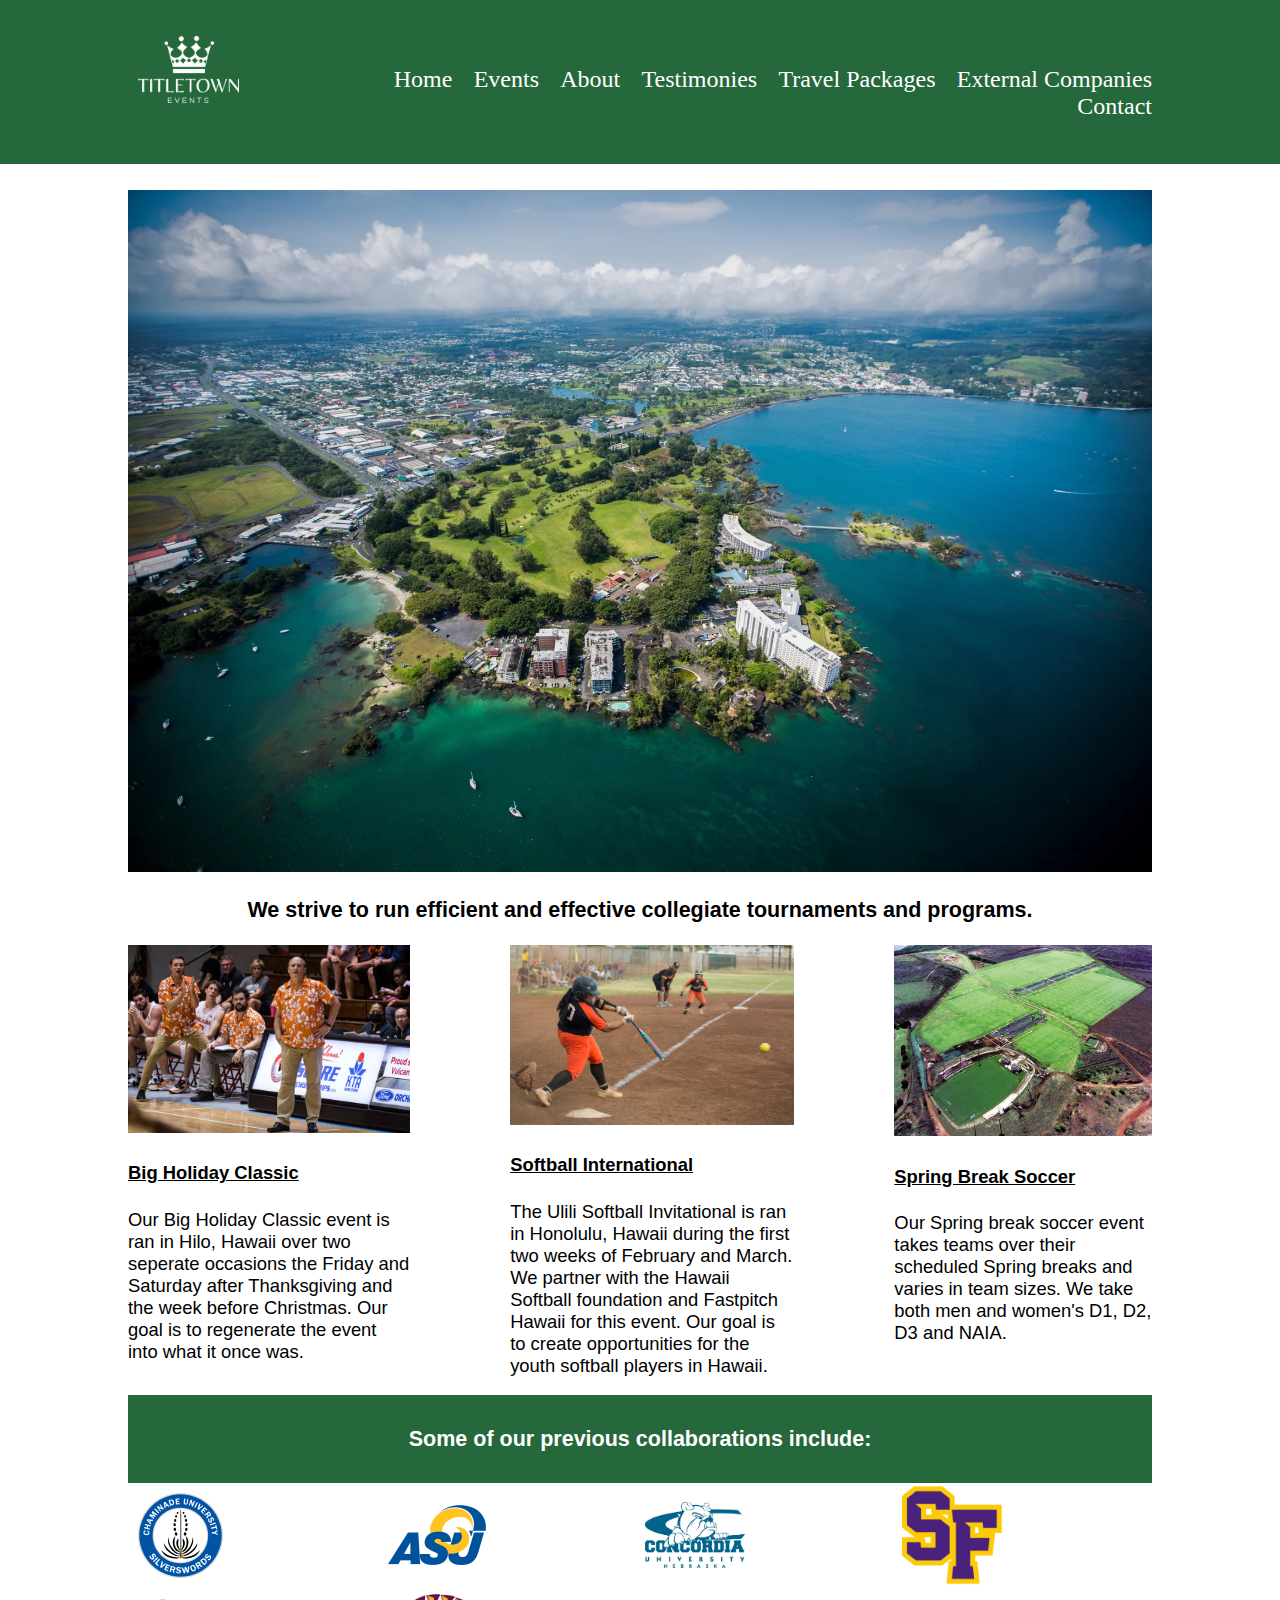
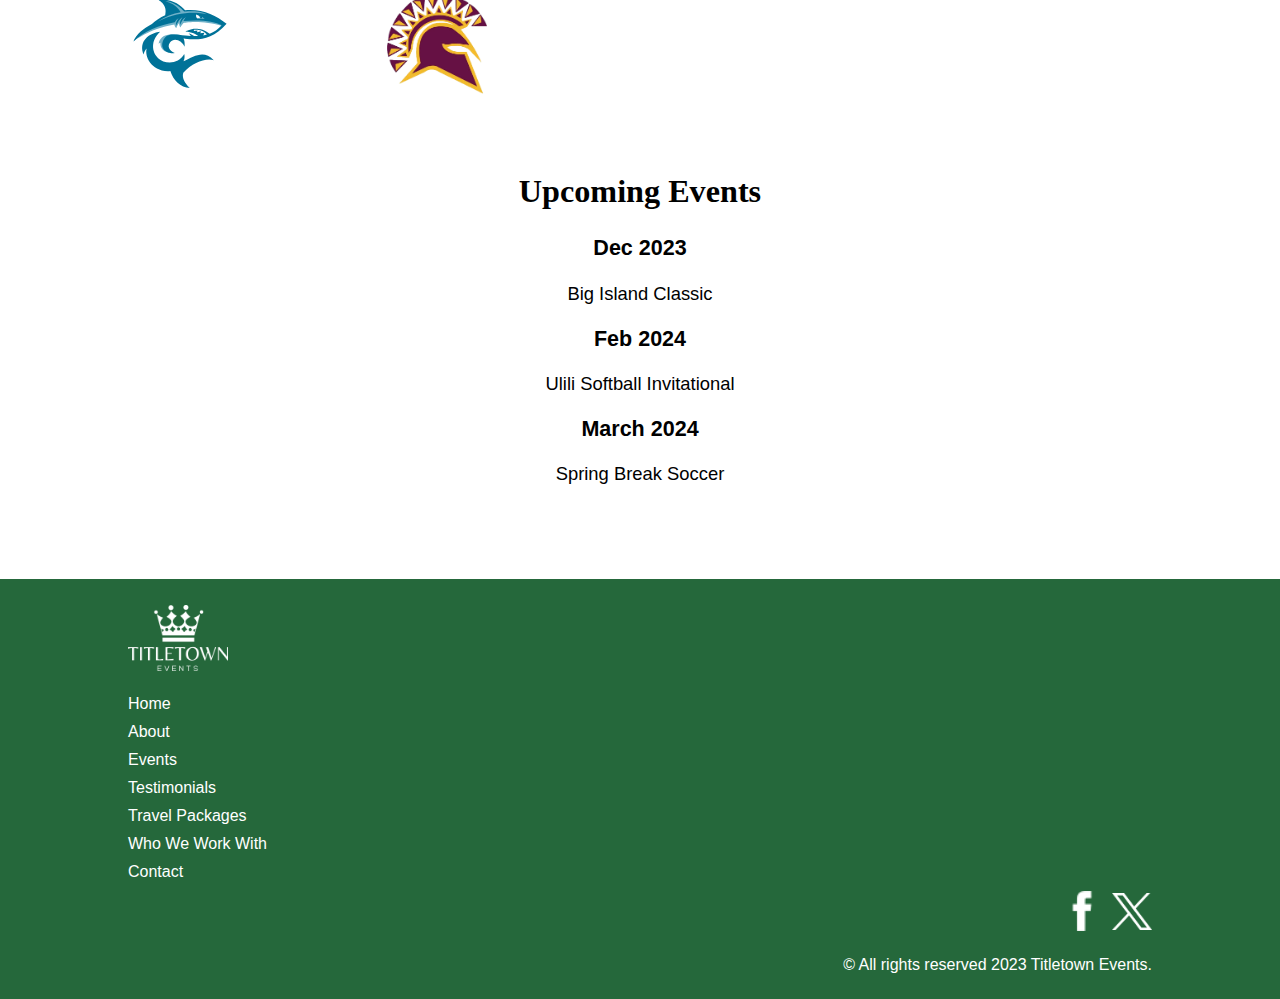
<file: index.html>
<!DOCTYPE html>
<html lang="en">

<head>
    <title>TitleTown Events Home</title>
    <meta charset="utf-8">
    <link rel="stylesheet" href="styles.css">
    <meta name="viewport" content="width=device-width, initial-scale=1.0">
    <link rel="shortcut icon" href="images/favicon.ico">
    <link rel="icon" type="image/png" sizes="32x32" href="images/favicon-32.png">
    <link rel="apple-touch-icon" sizes="180x180" href="images/apple-touch-icon.png">
    <link rel="icon" sizes="192x192" href="images/android-chrome-192.png">
</head>

<body>

    <div id="container">

        <div id="header">
            <div class="headerlogo">
                <a href="index.html"><img id="logo" src="images/TitleTownEvents-WhiteREV.png" alt="TitleTown Events White Logo" class="responsive"></a>
            </div>


            <!--Mobile Nav -->
            <nav class="mobile-nav">
                <div id="menu-links">
                    <a href="index.html" class="anav">Home</a>
                    <a href="Events.html" class="anav">Events</a>
                    <a href="About.html" class="anav">About</a>
                    <a href="Testimonies.html" class="anav">Testimonies</a>
                    <a href="Travel%20Packages.html" class="anav">Travel Packages</a>
                    <a href="External%20Companies.html" class="anav">External Companies</a>
                    <a href="Contact.html" class="anav">Contact</a>
                </div>
                <a class="menu-icon" onclick="hamburger()"></a>
            </nav>


            <!--Tablet, Desktop Nav -->
            <nav class="tablet-desktop">
                <div id="menu-linkstd">
                    <a href="index.html" class="anav">Home</a>
                    <a href="Events.html" class="anav">Events</a>
                    <a href="About.html" class="anav">About</a>
                    <a href="Testimonies.html" class="anav">Testimonies</a>
                    <a href="Travel%20Packages.html" class="anav">Travel Packages</a>
                    <a href="External%20Companies.html" class="anav">External Companies</a>
                    <a href="Contact.html" class="anav">Contact</a>
                </div>
            </nav>
        </div>
        <!-- Use the main area to add the main content of the webpage -->

        <main id="content">
            <div class="Homepagephoto">
                <img src="images/sjm-l-hilo-0924-13.webp" alt="Island" class="responsive">
            </div>
            <div class="wording">
                <h3>We strive to run efficient and effective collegiate tournaments and programs.</h3>
            </div>
                
                <div class="Homecontainer">
                    
                        <div class="Homecol">
                <img src="images/MU_22-12-18_2438(1).jpg" alt="Big Holiday Classic" class="responsive">
                            <h4><a href="Events.html" class="gridemail">Big Holiday Classic</a></h4>
                            <p>Our Big Holiday Classic event is ran in Hilo, Hawaii over two seperate occasions the Friday and Saturday after Thanksgiving and the week before Christmas. Our goal is to regenerate the event into what it once was.</p>
                            </div>
                   
                    
                 <div class="Homecol">
                <img src="images/SPT-GIRLS-SOFTBALL-40.jpg" alt="Ulli Softball International" class="responsive">
                     <h4><a href="Events.html" class="gridemail">Softball International</a></h4>
                     <p>The Ulili Softball Invitational is ran in Honolulu, Hawaii during the first two weeks of February and March. We partner with the Hawaii Softball foundation and Fastpitch Hawaii for this event. Our goal is to create opportunities for the youth softball players in Hawaii.</p>
                    </div>
                  
                    <div class="Homecol">
                <img src="images/soccer_field.jpg" alt="Spring Break Soccer" class="responsive">
                        <h4><a href="Events.html" class="gridemail">Spring Break Soccer</a></h4>
                        <p>Our Spring break soccer event takes teams over their scheduled Spring breaks and varies in team sizes. We take both men and women's D1, D2, D3 and NAIA.</p>
                        </div>
                
            </div>
            
            <div class="Greenstripe">
                <h3>Some of our previous collaborations include:</h3>
                </div>
            
                <div class="logoimg">
                    <div class="box2">
                <img src="images/chaminade.png" alt="Alaska logo" class="responsive">
                    </div>
                    <div class="box2">
                     <img src="images/Angelo%20State%20Logo.png" alt="Angelo State logo" class="responsive">
                    </div>
                    <div class="box2">
                     <img src="images/Concordia%20(NE)%20Logo.jpg" alt="Concordia State logo" class="responsive">
                    </div>
                    <div class="box2">
                    <img src="images/san-francisco-state-gators-logo.png" alt="San Francisco State logo" class="responsive">
                    </div>
                    <div class="box2">
                    <img src="images/hpu_logo.svg" alt="HPU logo" class="responsive">
                    </div>
                    <div class="box2">
                <img src="images/STA%20Logo.jpg" alt="STA logo" class="responsive">
                    </div>
                    
                </div>

                    
            
            <div class="Homepageinfo">
             <h2>Upcoming Events</h2>

                    <h3>Dec 2023</h3>
                    <p>Big Island Classic</p>
                    
                    <h3>Feb 2024</h3>
                    <p>Ulili Softball Invitational</p>
                    
                    <h3>March 2024</h3>
                    <p>Spring Break Soccer</p>
    </div>


        </main>

        <!-- Use the footer area to add webpage footer content -->
        <footer>
            <div class="footer-content">
                <div class="footer-logo">
                    <img src="images/TitleTownEvents-WhiteREV.png" alt="Logo">
                </div>
                <ul class="footer-links">
                    <li><a href="index.html">Home</a></li>
                    <li><a href="About.html">About</a></li>
                    <li><a href="Events.html">Events</a></li>
                    <li><a href="Testimonies.html">Testimonials</a></li>
                    <li><a href="Travel%20Packages.html">Travel Packages</a></li>
                    <li><a href="External%20Companies.html">Who We Work With</a></li>
                    <li><a href="Contact.html">Contact</a></li>

                </ul>

                <div class="social">
                    <a href="https://www.facebook.com/TitletownEvents" target="_blank"><img src="images/facebook-32.png" alt="black and white Facebook logo"></a>
                    <a href="https://www.Twitter.com/TitletownEvents" target="_blank"><img src="images/Twitter-X-White-Logo-PNG.png" alt="black and white Twitter logo"></a>

                </div>

                <p class="copyright">&copy; All rights reserved 2023 Titletown Events.</p>
            </div>


        </footer>

    </div>

</body>

</html>
</file>
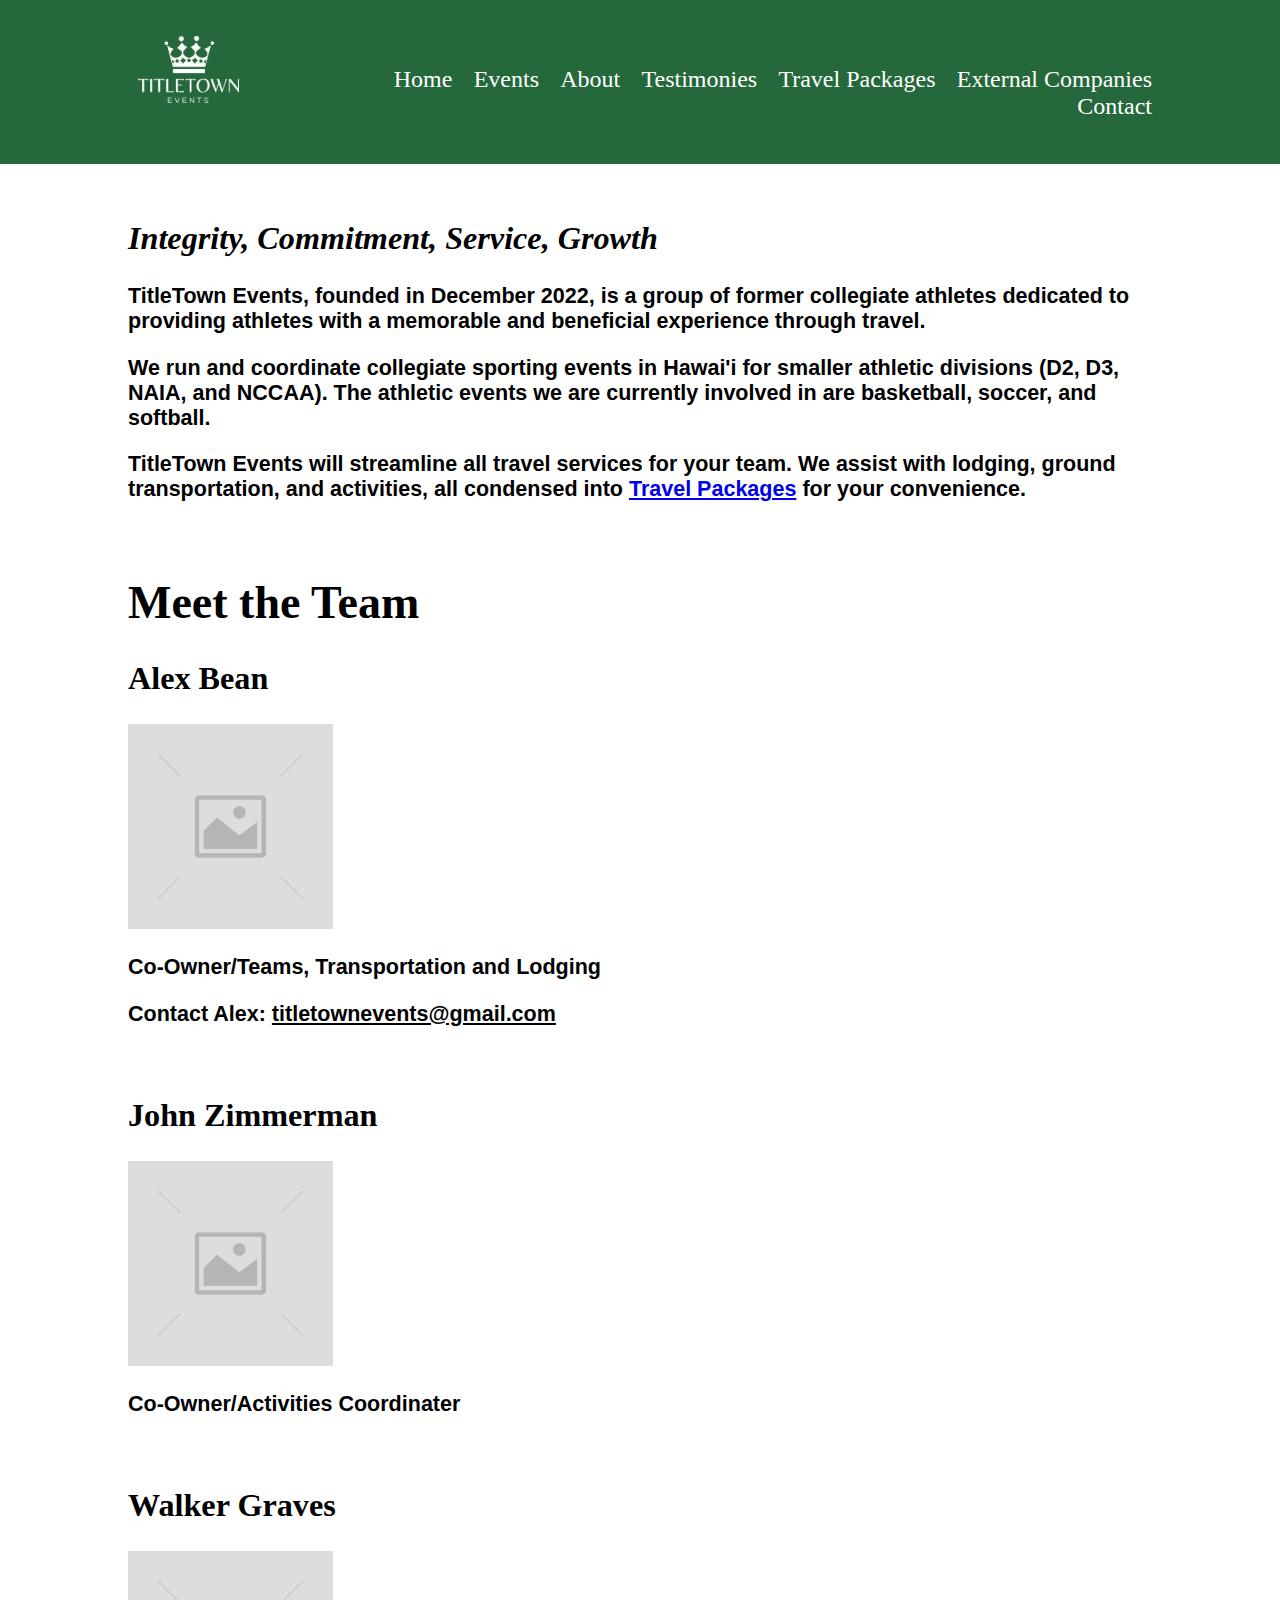
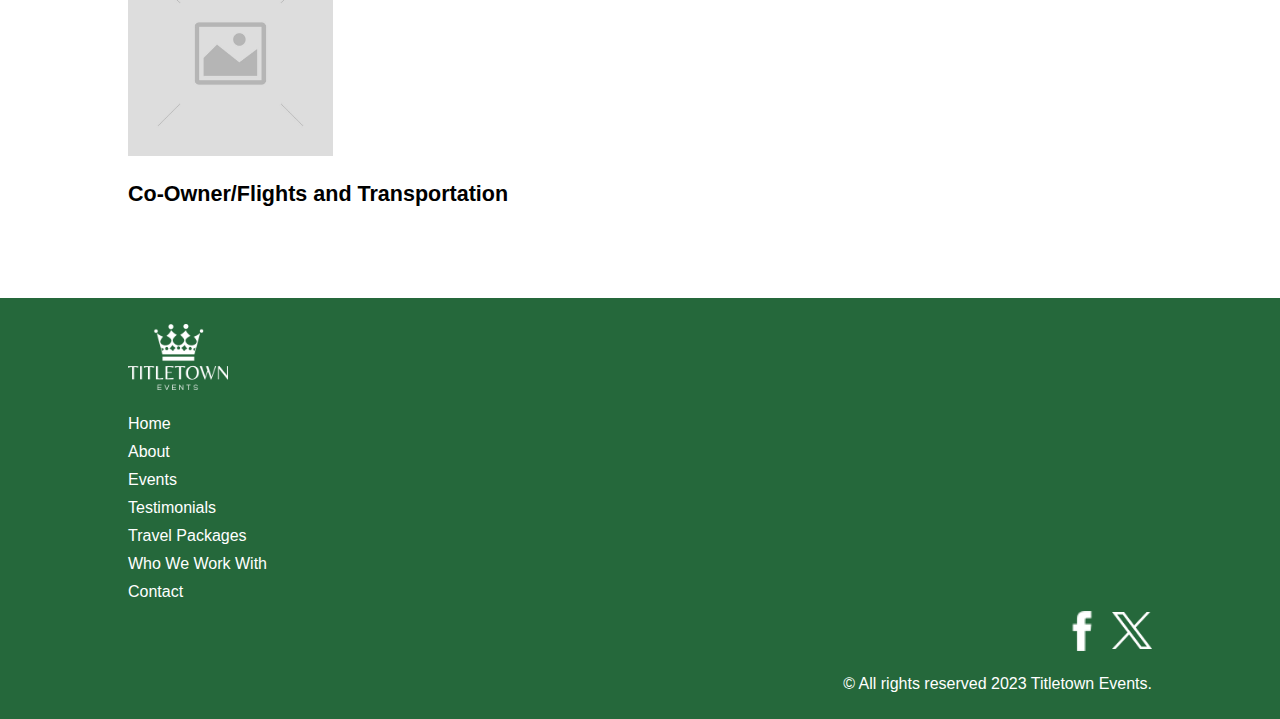
<file: About.html>
<!DOCTYPE html>
<html lang="en">

<head>
    <title>TitleTown Events</title>
    <meta charset="utf-8">
    <link rel="stylesheet" href="styles.css">
    <meta name="viewport" content="width=device-width, initial-scale=1.0">
    <link rel="shortcut icon" href="images/favicon.ico">
    <link rel="icon" type="image/png" sizes="32x32" href="images/favicon-32.png">
    <link rel="apple-touch-icon" sizes="180x180" href="images/apple-touch-icon.png">
    <link rel="icon" sizes="192x192" href="images/android-chrome-192.png">
</head>

<body>

    <div id="container">

        <div id="header">
            <div class="headerlogo">
                <a href="index.html"><img id="logo" src="images/TitleTownEvents-WhiteREV.png" alt="TitleTown Events White Logo" class="responsive"></a>
            </div>

            <!--Mobile Nav -->
            <nav class="mobile-nav">
                <div id="menu-links">
                    <a href="index.html" class="anav">Home</a>
                    <a href="Events.html" class="anav">Events</a>
                    <a href="About.html" class="anav">About</a>
                    <a href="Testimonies.html" class="anav">Testimonies</a>
                    <a href="Travel%20Packages.html" class="anav">Travel Packages</a>
                    <a href="External%20Companies.html" class="anav">External Companies</a>
                    <a href="Contact.html" class="anav">Contact</a>
                </div>
            </nav>

            <!--Tablet, Desktop Nav -->
            <nav class="tablet-desktop">
                <div id="menu-linkstd">
                    <a href="index.html" class="anav">Home</a>
                    <a href="Events.html" class="anav">Events</a>
                    <a href="About.html" class="anav">About</a>
                    <a href="Testimonies.html" class="anav">Testimonies</a>
                    <a href="Travel%20Packages.html" class="anav">Travel Packages</a>
                    <a href="External%20Companies.html" class="anav">External Companies</a>
                    <a href="Contact.html" class="anav">Contact</a>
                </div>
            </nav>
        </div>

        <!-- Use the main area to add the main content of the webpage -->
        <main id="content">
            <div>
                <h1></h1>
                <h2 class="about1">Integrity, Commitment, Service, Growth</h2>
                <h3>TitleTown Events, founded in December 2022, is a group of former collegiate athletes dedicated to providing athletes with a memorable and beneficial experience through travel.</h3>
                <h3>We run and coordinate collegiate sporting events in Hawai'i for smaller athletic divisions (D2, D3, NAIA, and NCCAA). The athletic events we are currently involved in are basketball, soccer, and softball.</h3>
                <h3>TitleTown Events will streamline all travel services for your team. We assist with lodging, ground transportation, and activities, all condensed into <a href="Travel%20Packages.html">Travel Packages</a> for your convenience.</h3><br>
                
            </div>
            <div>
                <h1>Meet the Team</h1>
            </div>
            <div>
                <h2>Alex Bean</h2>
                <img src="images/image-placeholder.jpg" class="teamimages" alt="Alex Bean Headshot">
                <h3>Co-Owner/Teams, Transportation and Lodging</h3>
                <h3>Contact Alex: <a href="mailto:titletownevents@gmail.com" class="gridemail">titletownevents@gmail.com</a></h3><br>
               
            </div>
            <div>
                <h2>John Zimmerman</h2>
                <img src="images/image-placeholder.jpg" class="teamimages" alt="John Zimmerman Headshot">
                <h3>Co-Owner/Activities Coordinater</h3><br>
            </div>
            <div>
                <h2>Walker Graves</h2>
                <img src="images/image-placeholder.jpg" class="teamimages" alt="Walker Graves Headshot">
                <h3>Co-Owner/Flights and Transportation</h3><br><br>
            </div>
        </main>

        <!-- Use the footer area to add webpage footer content -->
        <footer>
            <div class="footer-content">
                <div class="footer-logo">
                    <img src="images/TitleTownEvents-WhiteREV.png" alt="Logo">
                </div>
                <ul class="footer-links">
                    <li><a href="index.html">Home</a></li>
                    <li><a href="About.html">About</a></li>
                    <li><a href="Events.html">Events</a></li>
                    <li><a href="Testimonies.html">Testimonials</a></li>
                    <li><a href="Travel%20Packages.html">Travel Packages</a></li>
                    <li><a href="External%20Companies.html">Who We Work With</a></li>
                    <li><a href="Contact.html">Contact</a></li>

                </ul>

                <div class="social">
                    <a href="https://www.facebook.com/TitletownEvents" target="_blank"><img src="images/facebook-32.png" alt="black and white Facebook logo"></a>
                    <a href="https://www.Twitter.com/TitletownEvents" target="_blank"><img src="images/Twitter-X-White-Logo-PNG.png" alt="black and white Twitter logo"></a>

                </div>

                <p class="copyright">&copy; All rights reserved 2023 Titletown Events.</p>
            </div>


        </footer>

    </div>

</body></html>
</file>
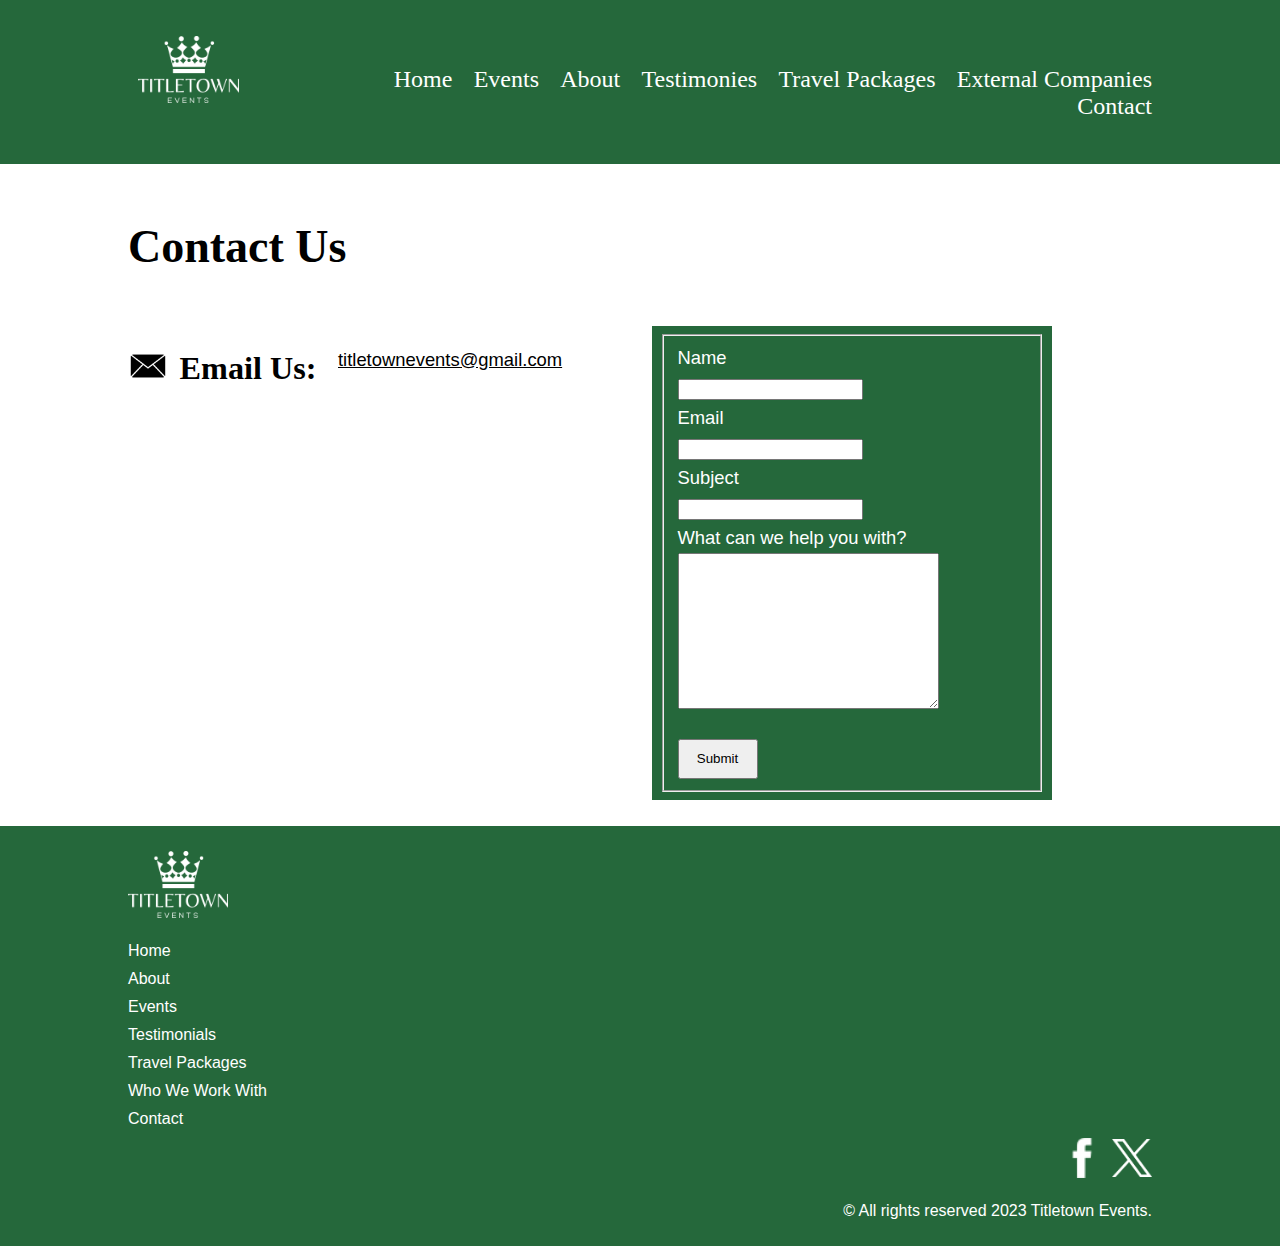
<file: Contact.html>
<!DOCTYPE html>
<html lang="en">

<head>
    <title>Contact TitleTown Events</title>
    <meta charset="utf-8">
    <link rel="stylesheet" href="styles.css">
    <meta name="viewport" content="width=device-width, initial-scale=1.0">
    <link rel="shortcut icon" href="images/favicon.ico">
    <link rel="icon" type="image/png" sizes="32x32" href="images/favicon-32.png">
    <link rel="apple-touch-icon" sizes="180x180" href="images/apple-touch-icon.png">
    <link rel="icon" sizes="192x192" href="images/android-chrome-192.png">
</head>

<body>

    <div id="container">
        <div id="header">
            <div class="headerlogo">
                <a href="index.html"><img id="logo" src="images/TitleTownEvents-WhiteREV.png" alt="TitleTown Events White Logo" class="responsive"></a>
            </div>

            <!--Mobile Nav -->
            <nav class="mobile-nav">
                <div id="menu-links">
                    <a href="index.html" class="anav">Home</a>
                    <a href="Events.html" class="anav">Events</a>
                    <a href="About.html" class="anav">About</a>
                    <a href="Testimonies.html" class="anav">Testimonies</a>
                    <a href="Travel%20Packages.html" class="anav">Travel Packages</a>
                    <a href="External%20Companies.html" class="anav">External Companies</a>
                    <a href="Contact.html" class="anav">Contact</a>
                </div>
                <a class="menu-icon" onclick="hamburger()"></a>
            </nav>


            <!--Tablet, Desktop Nav -->
            <nav class="tablet-desktop">
                <div id="menu-linkstd">
                    <a href="index.html" class="anav">Home</a>
                    <a href="Events.html" class="anav">Events</a>
                    <a href="About.html" class="anav">About</a>
                    <a href="Testimonies.html" class="anav">Testimonies</a>
                    <a href="Travel%20Packages.html" class="anav">Travel Packages</a>
                    <a href="External%20Companies.html" class="anav">External Companies</a>
                    <a href="Contact.html" class="anav">Contact</a>
                </div>
            </nav>
        </div>

        <!-- Use the main area to add the main content of the webpage -->
        <main id="content">
            <h1>Contact Us</h1><br>
            <div class="gridcontact">
                <div class="colcontact1">
                    <img src="images/mailicon.png" alt="Email Icon" class="iconresponsive">
                    <h2>Email Us:</h2>
                    <p><a href="mailto:titletownevents@gmail.com" class="gridemail">titletownevents@gmail.com</a></p>
                </div>
                <div class="colcontact2">
                    <form action="mailto:s533970@nwmissouri.edu" method="post" enctype="text/plain" class="gridform">
                        <fieldset>
                            <label for="name">Name</label>
                            <input type="text" id="name" name="name">
                            <label for="femail">Email</label>
                            <input type="text" id="femail" name="femail">
                            <label for="subject">Subject</label>
                            <input type="text" id="subject" name="subject">
                            <label for="message">What can we help you with?</label>
                            <textarea name="message" rows="10" cols="30">
                        </textarea><br>
                            <input type="submit" value="Submit" style="width:80px; height:40px;">
                        </fieldset>
                    </form>
                </div>
        
            </div>

        </main>

        <!-- Use the footer area to add webpage footer content -->
        <footer>
            <div class="footer-content">
                <div class="footer-logo">
                    <img src="images/TitleTownEvents-WhiteREV.png" alt="Logo">
                </div>
                <ul class="footer-links">
                    <li><a href="index.html">Home</a></li>
                    <li><a href="About.html">About</a></li>
                    <li><a href="Events.html">Events</a></li>
                    <li><a href="Testimonies.html">Testimonials</a></li>
                    <li><a href="Travel%20Packages.html">Travel Packages</a></li>
                    <li><a href="External%20Companies.html">Who We Work With</a></li>
                    <li><a href="Contact.html">Contact</a></li>

                </ul>

                <div class="social">
                    <a href="https://www.facebook.com/TitletownEvents" target="_blank"><img src="images/facebook-32.png" alt="black and white Facebook logo"></a>
                    <a href="https://www.Twitter.com/TitletownEvents" target="_blank"><img src="images/Twitter-X-White-Logo-PNG.png" alt="black and white Twitter logo"></a>

                </div>

                <p class="copyright">&copy; All rights reserved 2023 Titletown Events.</p>
            </div>


        </footer>

    </div>

</body></html>
</file>
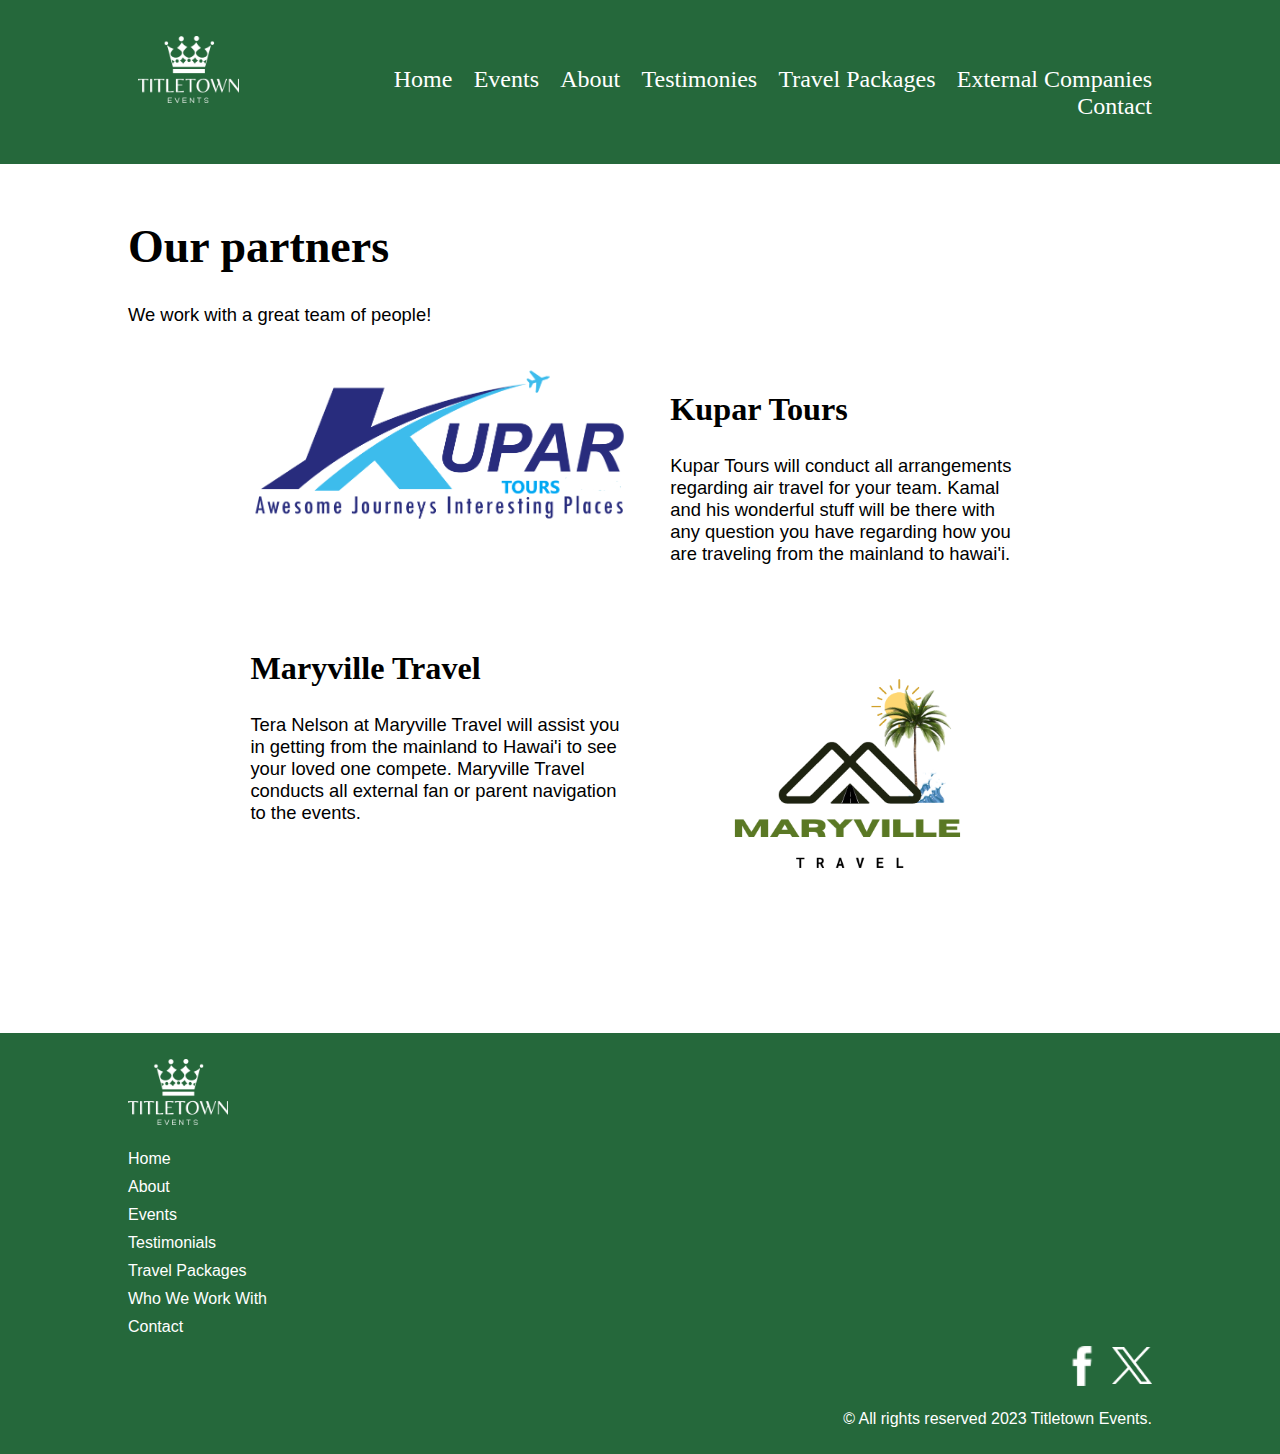
<file: External Companies.html>
<!DOCTYPE html>
<html lang="en">

<head>
    <title>TitleTown Events</title>
    <meta charset="utf-8">
    <link rel="stylesheet" href="styles.css">
    <meta name="viewport" content="width=device-width, initial-scale=1.0">
    <link rel="shortcut icon" href="images/favicon.ico">
    <link rel="icon" type="image/png" sizes="32x32" href="images/favicon-32.png">
    <link rel="apple-touch-icon" sizes="180x180" href="images/apple-touch-icon.png">
    <link rel="icon" sizes="192x192" href="images/android-chrome-192.png">
</head>

<body>

    <div id="container">
        <div id="header">
            <div class="headerlogo">
                <a href="index.html"><img id="logo" src="images/TitleTownEvents-WhiteREV.png" alt="TitleTown Events White Logo" class="responsive"></a>
            </div>

            <!--Mobile Nav -->
            <nav class="mobile-nav">
                <div id="menu-links">
                    <a href="index.html" class="anav">Home</a>
                    <a href="Events.html" class="anav">Events</a>
                    <a href="About.html" class="anav">About</a>
                    <a href="Testimonies.html" class="anav">Testimonies</a>
                    <a href="Travel%20Packages.html" class="anav">Travel Packages</a>
                    <a href="External%20Companies.html" class="anav">External Companies</a>
                    <a href="Contact.html" class="anav">Contact</a>
                </div>
                <a class="menu-icon" onclick="hamburger()"></a>
            </nav>


            <!--Tablet, Desktop Nav -->
            <nav class="tablet-desktop">
                <div id="menu-linkstd">
                    <a href="index.html" class="anav">Home</a>
                    <a href="Events.html" class="anav">Events</a>
                    <a href="About.html" class="anav">About</a>
                    <a href="Testimonies.html" class="anav">Testimonies</a>
                    <a href="Travel%20Packages.html" class="anav">Travel Packages</a>
                    <a href="External%20Companies.html" class="anav">External Companies</a>
                    <a href="Contact.html" class="anav">Contact</a>
                </div>
            </nav>
        </div>

        <!-- Use the main area to add the main content of the webpage -->
        <main id="content">
            <h1>Our partners</h1>
            <p>We work with a great team of people!</p>


            <div class="Externalgrid">
                <div class="Externalitem">
                    <img class="Kuparimg" src="images/kupartours-logo.png" alt="kuparlogophoto">
                </div>
                <div class="Externalitem">
                    <h2>Kupar Tours</h2>
                    <p>Kupar Tours will conduct all arrangements regarding air travel for your team. Kamal and his wonderful stuff will be there with any question you have regarding how you are traveling from the mainland to hawai'i.</p>
                </div>
                <div class="Externalitem">
                    <h2 id="mtrav">Maryville Travel</h2>
                    <p>Tera Nelson at Maryville Travel will assist you in getting from the mainland to Hawai'i to see your loved one compete. Maryville Travel conducts all external fan or parent navigation to the events.</p>
                </div>
                <div class="Externalitem">
                    <img class="Kuparimg" src="images/Maryville%20Travel%20Agency%20Logo.png" alt="Maryville travel logo">

                </div>

            </div>



        </main>

        <!-- Use the footer area to add webpage footer content -->
        <footer>
            <div class="footer-content">
                <div class="footer-logo">
                    <img src="images/TitleTownEvents-WhiteREV.png" alt="Logo">
                </div>
                <ul class="footer-links">
                    <li><a href="index.html">Home</a></li>
                    <li><a href="About.html">About</a></li>
                    <li><a href="Events.html">Events</a></li>
                    <li><a href="Testimonies.html">Testimonials</a></li>
                    <li><a href="Travel%20Packages.html">Travel Packages</a></li>
                    <li><a href="External%20Companies.html">Who We Work With</a></li>
                    <li><a href="Contact.html">Contact</a></li>

                </ul>

                <div class="social">
                    <a href="https://www.facebook.com/TitletownEvents" target="_blank"><img src="images/facebook-32.png" alt="black and white Facebook logo"></a>
                    <a href="https://www.Twitter.com/TitletownEvents" target="_blank"><img src="images/Twitter-X-White-Logo-PNG.png" alt="black and white Twitter logo"></a>

                </div>

                <p class="copyright">&copy; All rights reserved 2023 Titletown Events.</p>
            </div>


        </footer>

    </div>

</body></html>
</file>
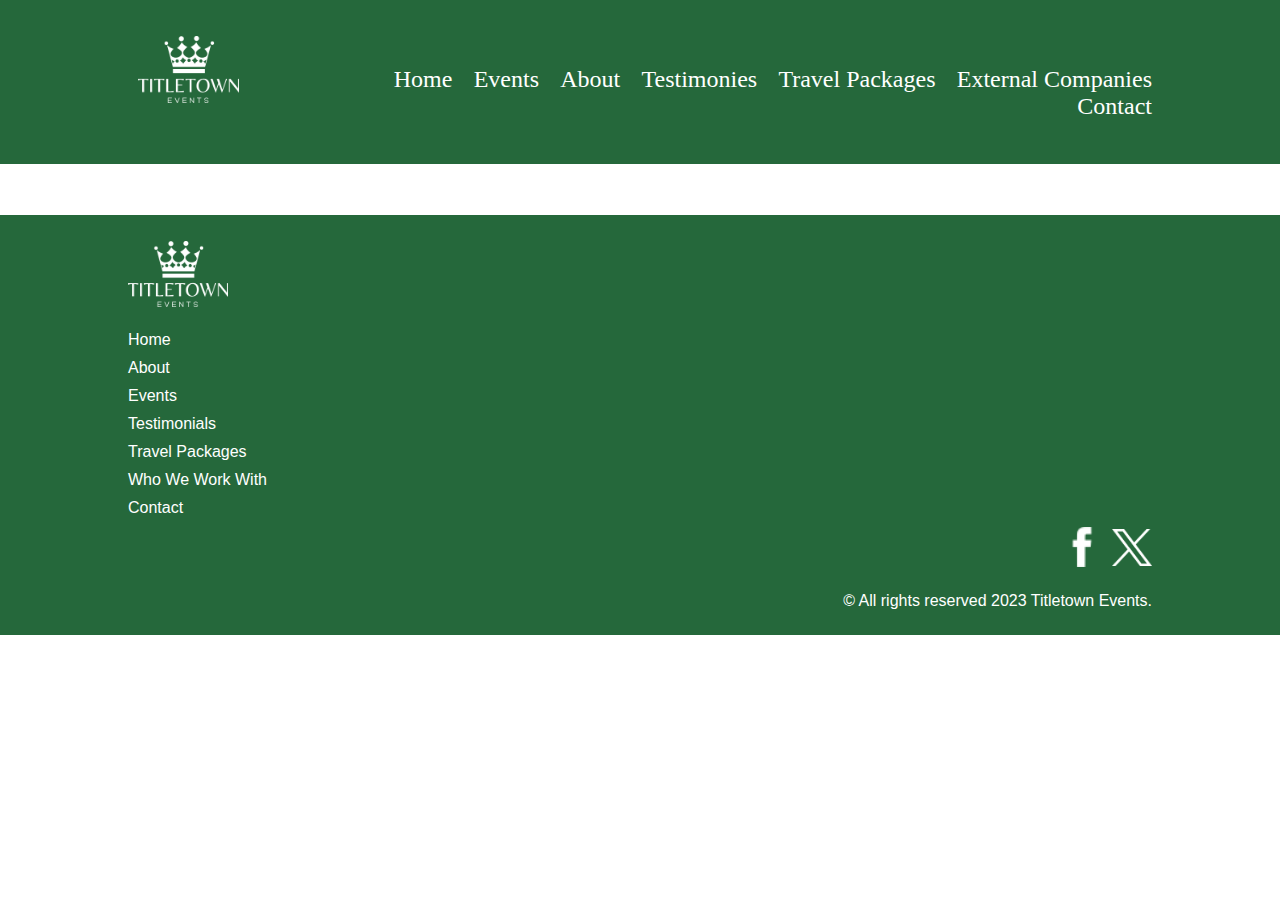
<file: template.html>
<!DOCTYPE html>
<html lang="en">

<head>
    <title>TitleTown Events</title>
    <meta charset="utf-8">
    <link rel="stylesheet" href="styles.css">
    <meta name="viewport" content="width=device-width, initial-scale=1.0">
    <link rel="shortcut icon" href="images/favicon.ico">
    <link rel="icon" type="image/png" sizes="32x32" href="images/favicon-32.png">
    <link rel="apple-touch-icon" sizes="180x180" href="images/apple-touch-icon.png">
    <link rel="icon" sizes="192x192" href="images/android-chrome-192.png">
</head>

<body>

    <div id="container">

        <div id="header">
            <div class="headerlogo">
                <a href="index.html"><img id="logo" src="images/TitleTownEvents-WhiteREV.png" alt="TitleTown Events White Logo" class="responsive"></a>
            </div>

            <!--Mobile Nav -->
            <nav class="mobile-nav">
                <div id="menu-links">
                    <a href="index.html" class="anav">Home</a>
                    <a href="Events.html" class="anav">Events</a>
                    <a href="About.html" class="anav">About</a>
                    <a href="Testimonies.html" class="anav">Testimonies</a>
                    <a href="Travel%20Packages.html" class="anav">Travel Packages</a>
                    <a href="External%20Companies.html" class="anav">External Companies</a>
                    <a href="Contact.html" class="anav">Contact</a>
                </div>
                <a class="menu-icon" onclick="hamburger()"></a>
            </nav>


            <!--Tablet, Desktop Nav -->
            <nav class="tablet-desktop">
                <div id="menu-linkstd">
                    <a href="index.html" class="anav">Home</a>
                    <a href="Events.html" class="anav">Events</a>
                    <a href="About.html" class="anav">About</a>
                    <a href="Testimonies.html" class="anav">Testimonies</a>
                    <a href="Travel%20Packages.html" class="anav">Travel Packages</a>
                    <a href="External%20Companies.html" class="anav">External Companies</a>
                    <a href="Contact.html" class="anav">Contact</a>
                </div>
            </nav>
        </div>
        <!-- Use the main area to add the main content of the webpage -->
        <main id="content">
        </main>

        <!-- Use the footer area to add webpage footer content -->
        <footer>
            <div class="footer-content">
                <div class="footer-logo">
                    <img src="images/TitleTownEvents-WhiteREV.png" alt="Logo">
                </div>
                <ul class="footer-links">
                    <li><a href="index.html">Home</a></li>
                    <li><a href="About.html">About</a></li>
                    <li><a href="Events.html">Events</a></li>
                    <li><a href="Testimonies.html">Testimonials</a></li>
                    <li><a href="Travel%20Packages.html">Travel Packages</a></li>
                    <li><a href="External%20Companies.html">Who We Work With</a></li>
                    <li><a href="Contact.html">Contact</a></li>

                </ul>

                <div class="social">
                    <a href="https://www.facebook.com/TitletownEvents" target="_blank"><img src="images/facebook-32.png" alt="black and white Facebook logo"></a>
                    <a href="https://www.Twitter.com/TitletownEvents" target="_blank"><img src="images/Twitter-X-White-Logo-PNG.png" alt="black and white Twitter logo"></a>

                </div>

                <p class="copyright">&copy; All rights reserved 2023 Titletown Events.</p>
            </div>


        </footer>

    </div>

</body></html>
</file>
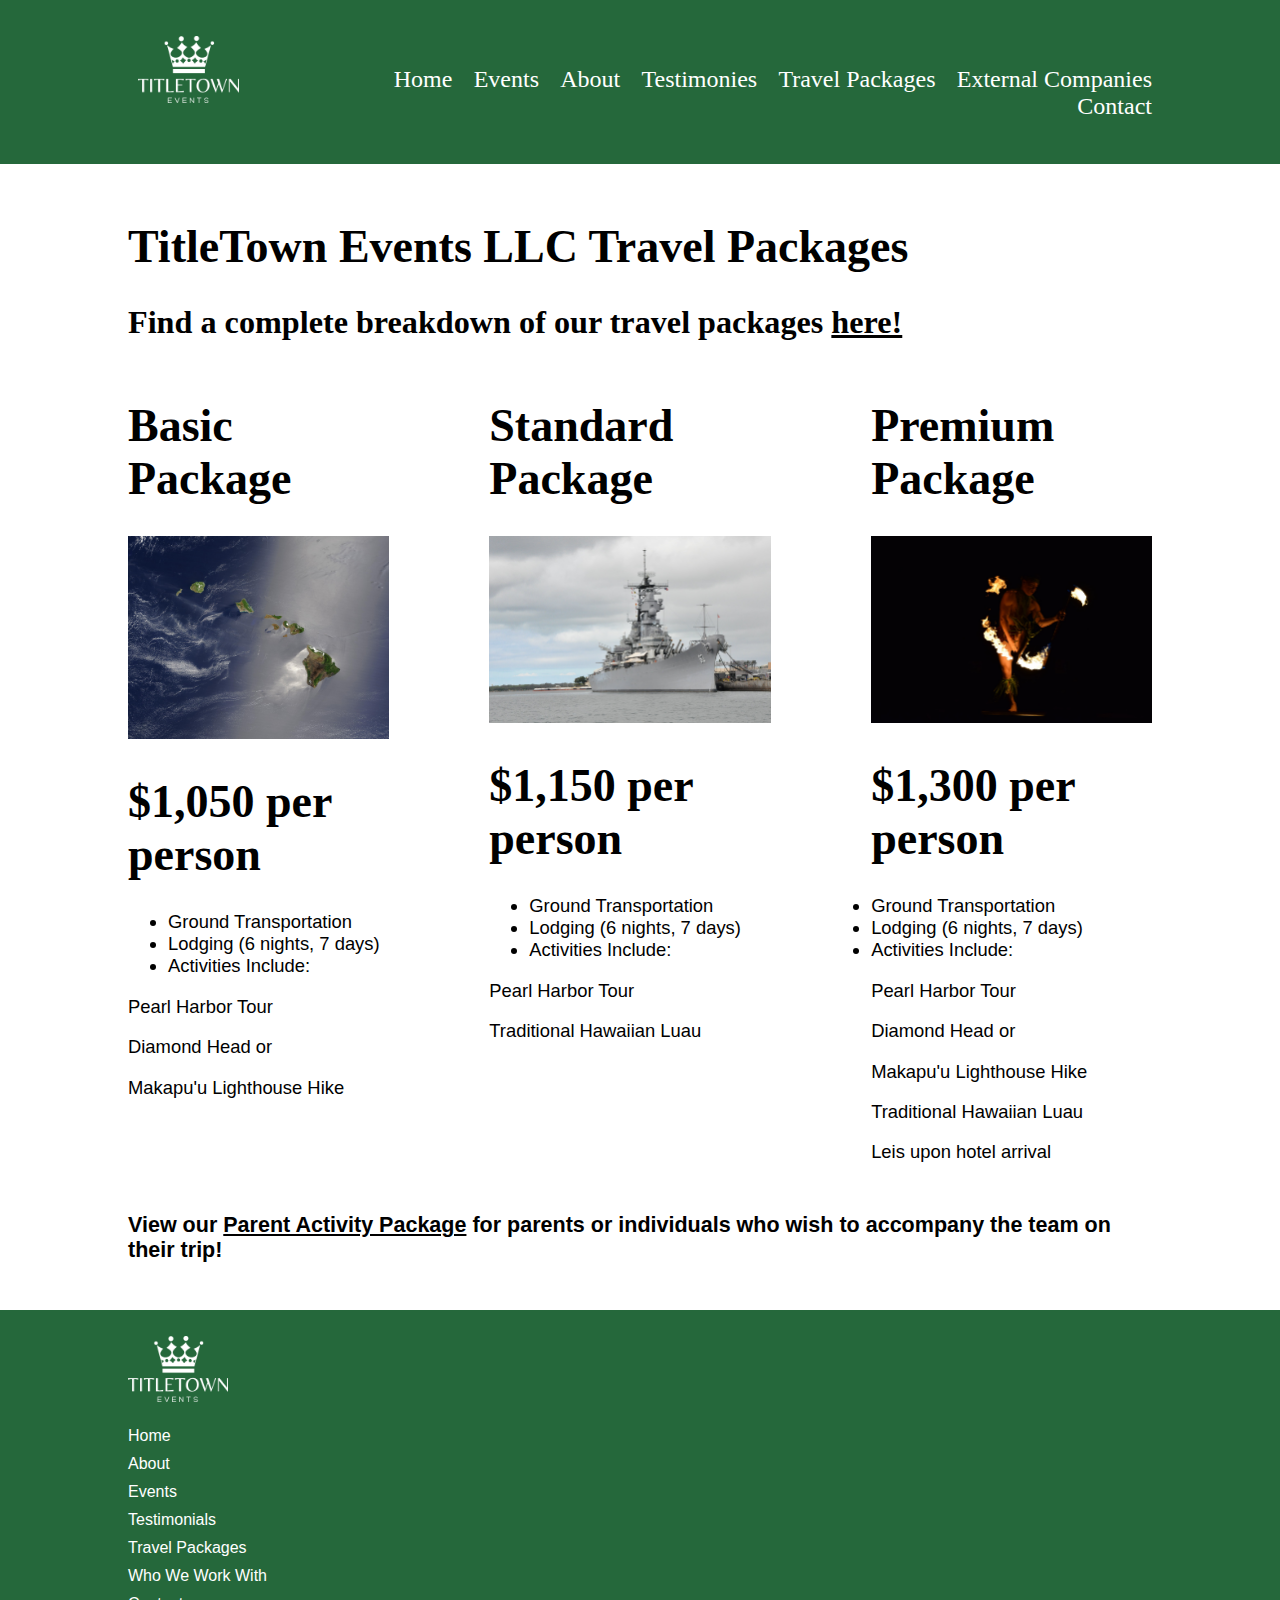
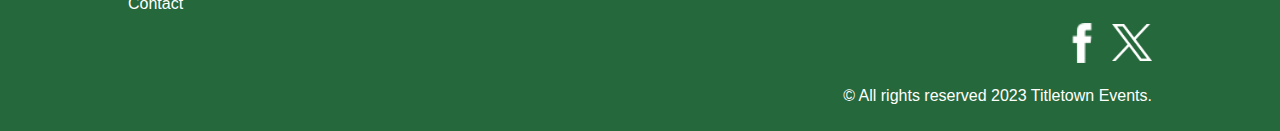
<file: Travel Packages.html>
<!DOCTYPE html>
<html lang="en">

<head>
    <title>TitleTown Events</title>
    <meta charset="utf-8">
    <link rel="stylesheet" href="styles.css">
    <meta name="viewport" content="width=device-width, initial-scale=1.0">
    <link rel="shortcut icon" href="images/favicon.ico">
    <link rel="icon" type="image/png" sizes="32x32" href="images/favicon-32.png">
    <link rel="apple-touch-icon" sizes="180x180" href="images/apple-touch-icon.png">
    <link rel="icon" sizes="192x192" href="images/android-chrome-192.png">
</head>

<body>

    <div id="container">

        <div id="header">
            <div class="headerlogo">
                <a href="index.html"><img id="logo" src="images/TitleTownEvents-WhiteREV.png" alt="TitleTown Events White Logo" class="responsive"></a>
            </div>

            <!--Mobile Nav -->
            <nav class="mobile-nav">
                <div id="menu-links">
                    <a href="index.html" class="anav">Home</a>
                    <a href="Events.html" class="anav">Events</a>
                    <a href="About.html" class="anav">About</a>
                    <a href="Testimonies.html" class="anav">Testimonies</a>
                    <a href="Travel%20Packages.html" class="anav">Travel Packages</a>
                    <a href="External%20Companies.html" class="anav">External Companies</a>
                    <a href="Contact.html" class="anav">Contact</a>
                </div>
                <a class="menu-icon" onclick="hamburger()"></a>
            </nav>


            <!--Tablet, Desktop Nav -->
            <nav class="tablet-desktop">
                <div id="menu-linkstd">
                    <a href="index.html" class="anav">Home</a>
                    <a href="Events.html" class="anav">Events</a>
                    <a href="About.html" class="anav">About</a>
                    <a href="Testimonies.html" class="anav">Testimonies</a>
                    <a href="Travel%20Packages.html" class="anav">Travel Packages</a>
                    <a href="External%20Companies.html" class="anav">External Companies</a>
                    <a href="Contact.html" class="anav">Contact</a>
                </div>
            </nav>
        </div>

        <!-- Use the main area to add the main content of the webpage -->
        <main id="content">
            <h1>TitleTown Events LLC Travel Packages</h1>
            <h2>Find a complete breakdown of our travel packages <a href="images/TitleTown%20Events%20LLC%20Travel%20Packages.pdf" class="gridemail">here!</a></h2>
            <div class="grid-container2">

                <div class="packagecol">

                    <h1>Basic Package</h1>
                    <img src="images/hawaii-63111_1280.jpg" alt="Basic Package" class="packageimg">
                    <h1>$1,050 per person</h1>
                    <ul>
                        <li>Ground Transportation</li>
                        <li>Lodging (6 nights, 7 days)</li>
                        <li>Activities Include:</li>
                    </ul>

                    <p>Pearl Harbor Tour</p>
                    <p>Diamond Head or</p>
                    <p>Makapu'u Lighthouse Hike</p>
                </div>



                <div class="packagecol">
                    <h1>Standard Package</h1>
                    <img src="images/pexels-photo-10510289.jpeg" alt="Standard Package" class="packageimg">
                    <h1>$1,150 per person</h1>
                    <ul>
                        <li>Ground Transportation</li>
                        <li>Lodging (6 nights, 7 days)</li>
                        <li>Activities Include:</li>
                    </ul>
                    <p>Pearl Harbor Tour</p>
                    <p>Traditional Hawaiian Luau</p>
                </div>

                <div class="packagecol">
                    <h1>Premium Package</h1>
                    <img src="images/pexels-photo-7226891.jpeg" alt="Premium Package" class="packageimg">
                    <h1>$1,300 per person</h1>
                    <li>Ground Transportation</li>
                    <li>Lodging (6 nights, 7 days)</li>
                    <li>Activities Include:</li>
                    <p>Pearl Harbor Tour</p>
                    <p>Diamond Head or</p>
                    <p>Makapu'u Lighthouse Hike</p>
                    <p>Traditional Hawaiian Luau</p>
                    <p>Leis upon hotel arrival</p>
                </div>
            </div>
            <h3>View our <a href="images/Parent%20Activity%20Package%20Flyer%20%20(1).pdf" class="gridemail">Parent Activity Package</a> for parents or individuals who wish to accompany the team on their trip!</h3>

        </main>


        <!-- Use the footer area to add webpage footer content -->
        <footer>
            <div class="footer-content">
                <div class="footer-logo">
                    <img src="images/TitleTownEvents-WhiteREV.png" alt="Logo">
                </div>
                <ul class="footer-links">
                    <li><a href="index.html">Home</a></li>
                    <li><a href="About.html">About</a></li>
                    <li><a href="Events.html">Events</a></li>
                    <li><a href="Testimonies.html">Testimonials</a></li>
                    <li><a href="Travel%20Packages.html">Travel Packages</a></li>
                    <li><a href="External%20Companies.html">Who We Work With</a></li>
                    <li><a href="Contact.html">Contact</a></li>

                </ul>

                <div class="social">
                    <a href="https://www.facebook.com/TitletownEvents" target="_blank"><img src="images/facebook-32.png" alt="black and white Facebook logo"></a>
                    <a href="https://www.Twitter.com/TitletownEvents" target="_blank"><img src="images/Twitter-X-White-Logo-PNG.png" alt="black and white Twitter logo"></a>

                </div>

                <p class="copyright">&copy; All rights reserved 2023 Titletown Events.</p>
            </div>


        </footer>

    </div>

</body>

</html>
</file>
<file: styles.css>
/* CSS Reset */
body,
header,
nav,
main {
    margin: 0;
    padding: 0;
    border: 0;
    display: block;
}

/* Style rules for body and images */
body {
    background-color: #ffffff;
}

container {}

/* Style rules for mobile viewport */


/* Style rule for header */
#header {
    background-color: #25683B;
    color: #ffffff;
    text-decoration: none;
    padding-left: 10%;
    padding-right: 10%;
    padding-top: 2%;
    padding-bottom: 2%;
    display: grid;
    grid: 100px / 1fr 6fr;
    grid-gap: 10px;
}

.headerlogo {
    width: 70%;
    height: auto;
}

#logo {
    padding: 10px;
}


/* Style rules for nav area */

.tablet-desktop {
    display: none;
}

.mobile-nav {
    text-align: center;


}

.anav {
    text-decoration: none;
    color: white;
    font-family: Tropikal, Perpetua, serif;
    font-size: 1.5em;
    margin-left: .7em;
}

/* Style rules for main content */
main {
    background-color: #fff;
    padding-left: 10%;
    padding-right: 10%;
    padding-bottom: 2%;
    padding-top: 2%;
    font-size: 1.15em;
    font-family: "DM Sans", "Gill Sans MT", sans-serif;
    text-decoration-color: #25683B;
}

h1 {
    font-family: Tropikal, Perpetua, serif;
    font-size: 2.5em;
}

h2 {
    font-family: Tropikal, Perpetua, serif;
    font-size: 1.75em;
}

.responsive {
    width: 100%;
    height: auto;
}

/* About Page CSS */
.mainid {
    background-color: #fff;
    font-family: "DM Sans", "Gill Sans MT", sans-serif;
    font text-decoration-color: #25683B;
}

.about1 {
    font-style: italic;
}

.teamimages {
    width: 50%;
    height: auto;
}

/* Contact Page CSS */
.gridform {
    background-color: #25683B;
    padding: 2%;
    color: white;

}

fieldset,
label,
textarea {
    display: block;
}

.gridcontact {
    display: grid;
    grid-template-columns: auto;
    column-gap: 20px;
    align-content: center;
    line-height: 30px;
}

.colcontact1 {
    text-align: center;
    display: grid;
    grid-template-columns: 30px 180px 90px;
    text-decoration: none;
}

.colcontact2 {
    display: inline-block;
padding-left: 40px;
    padding-right: 40px;
}

.iconresponsive {
    width: 40px;
    height: 40px;
    padding-left: 180px;
}

.socialcontact {
    align-content: left;
}

/* Events Page CSS */
.calresponsive {
    width: 100%;
}

.calendar {
    text-align: center;
}

.coleventspic2 {
    display: none;
}

.colevents1, .colevents2, .colevents3 {
    text-align: left;
    padding-bottom: 70px;
}


/*External comapnaies*/

.Externalgrid {
    display: grid;
    grid-template-columns: auto;
    width: 80%;
    margin: auto;

}
.Externalitem {
    padding:100px;
}





.Kuparimg {
    height: auto;
    width: 100%;
}

/*Travel Packages*/

.packagecol {
    padding-bottom: 10px
}

.packageimg {
    width: 100%;
    height: auto;
    
    
}

.grid-container2 {
    display: grid;
    grid-template-columns: auto;
    grid-column-gap: 100px;
    width: 100%;

}




/*Testimonials*/

.gallery {
    display: grid;
    grid-template-columns: auto auto auto;
    grid-gap: 5px;
    width: 100%;
    height: auto;
}

.box {
    padding: 2px;
    height: 250px;
    width: 100%;
    display: grid;
    align-items: center;
    justify-content: center;
    overflow: hidden;
}

.grid-container3 {
    display: grid;
    grid-template-columns: auto auto;
    width: 80%;
    margin: auto;
    grid-gap: 50px;
}

.grid-item4 {
    align-items: center;
    padding: 20px;
    height: auto;
    width: 100%;
}



.placeholder {
    height: auto;
    width: 100%;
    padding-top: 40%;
}

.testvid {
    width: 100%;
    height: auto;
}


/*Travel packages*/

.packagecol {
    padding-bottom: 10px
}

.packageimg {
    width: 100%;
    height: auto;
    
    
}

.grid-container2 {
    display: grid;
    grid-template-columns: auto;
    grid-column-gap: 100px;
    width: 100%;

}

/*Home page*/
.Homepagephoto {
 
}

.wording {
    text-align: center;
}

.Homecontainer {
    display: grid;
    grid-template-columns: auto;
    grid-column-gap: 100px;
    width: 100%;
}

.Homepageinfo {
    text-align: center;
    padding: 50px;
}

.Greenstripe {
    background-color: #25683B;
    padding: 10px;
    text-align:center;
    color: white;
}

.logoimg {
    display: grid;
    grid-template-columns: auto auto auto auto auto auto;
    grid-gap: 5px;
    width: auto;
    height: auto;
}

.box2 {
    padding: 2px;
    height: 100px;
    width: 100px;
    display: grid;
    align-items: center;
    justify-content: center;
    overflow: hidden;
}














/* Style rules for footer content */

body {
    font-family: "DM Sans", "Gill Sans MT", Sans-Serif;
    margin: 0;
    padding: 0;
}

footer {
    background-color: #25683B;
    color: #fff;
    padding-left: 10%;
    padding-right: 10%;
    padding-top: 2%;
    padding-bottom: 2%;
    min-width: 75%;
}

.footer-content {
    display: flex;
    Flex-direction: column;
    text-align: left;
}

.footer-logo img {
    width: 100px;
    height: auto;
    padding-bottom: 2%;
}

.footer-links {
    list-style: none;
    padding: 0;
    margin: 0;
}

.footer-links li {
    display: block;
    margin-bottom: 10px;
}

.footer-links li a {
    color: #fff;
    text-decoration: none;
}

.footer-links li a:hover {
    text-decoration: underline;
}

.footer-social a {
    margin-left: 10px;
}

.copyright {
    margin: 0;
    text-align: right;
}

.social {
    display: flex;
    justify-content: flex-end;
    align-items: center;
    flex: 1;
    padding-bottom: 2%;
}

.social a {
    margin-left: 10px;
}

.social img {
    width: 40px;
    height: auto;
}


/* Media Query for Mobile Viewport */
@media screen and (max-width: 630px),
print {

    /* Mobile Header */
    .tablet-desktop {
        display: none;
    }

    .headerlogo {
        width: 130%;
        height: auto;
    }

    /* Mobile Contact Page */
    .colcontact1,
    .gridform {
        grid-template-columns: 1fr;
    }
    
    /*External comapnies*/
    .Externalgrid{
    grid-template-columns: auto;
    
    }
    
    /*Logo images on Home page*/
    
    .logoimg {
    display: grid;
    grid-template-columns: auto auto auto auto;
    grid-gap: 5px;
    width: auto;
    height: auto;
}

.box2 {
    padding: 2px;
    height: 100px;
    width: 100px;
    display: grid;
    align-items: center;
    justify-content: center;
    overflow: hidden;
}

                    

  


}


/* Media Query for Tablet Viewport */
@media screen and (min-width: 630px),
print {


    /* Tablet Viewport: Show tablet-desktop class, hide mobile class */
    .tablet-desktop {
        display: block;
    }

    .mobile-nav {
        display: none;
    }

    #header {
        background-color: #25683B;
        color: #ffffff;
        text-decoration: none;
        padding-left: 10%;
        padding-right: 10%;
        padding-top: 2%;
        padding-bottom: 3%;
        display: grid;
        grid: 100px / 1fr 6fr;
        grid-gap: 10px;
    }

    .headerlogo {
        width: 100%;
        height: auto;
    }

    #logo {
    }
    
   


    /* Style rules for nav area */

    .tablet-desktop {
        text-align: center;
        padding-top: 5%;
    }

    .anav {
        text-decoration: none;
        color: white;
        font-family: Tropikal, Perpetua, serif;
        font-size: 1.5em;
        margin-left: .7em;
    }

    /* Tablet Viewport: Style rules for main content area */


    /* Contact Page */

    .gridcontact {
        grid-template-columns: auto auto;

    }

    .iconresponsive {
        padding-left: 0px;
        padding-top: 20px;
    }

    /* Events Page */
    .colevents,
    .coleventspic2 {
        text-align: left;
        padding: 20px;
        padding-bottom: 40px;
    }
    
    .coleventspic2 {
        display: block;
    }

    .gridevents {
        display: grid;
        grid-template-columns: auto auto;
        column-gap: 20px;
        padding: 50px;
        align-content: center;
    }

    .coleventspic1 {
        display: none;
    }
    
    .colevents1 {
    text-align: left;
    padding-top: 50px;
}

    
.colevents2 {
    text-align: left;
    padding-top: 150px;
}

.colevents3 {
    text-align: left;
    padding-top: 40px;
}
    
/* Contact Page */
    .colcontact2 {
    display: inline-block;
padding-left: 100px;
    padding-right: 100px;
}


/*Travel Packages*/
    .grid-container2 {
    display: grid;
    grid-template-columns: auto;
    grid-column-gap: 100px;
    width: 100%;

}

/*External companies*/
    .Externalgrid {
    display: grid;
    grid-template-columns: auto;
    width: 80%;
    margin: auto;
    }
        
    .Externalitem {
    padding: 20px;
}

/* About */
    .teamimages {
    width: 20%;
    height: auto;
}
    
    .gridemail {
        color: black;
    }
    

}

  /*Logo images on Home page*/
    
    .logoimg {
    display: grid;
    grid-template-columns: auto auto auto auto;
    grid-gap: 5px;
    width: auto;
    height: auto;
}

.box2 {
    padding: 2px;
    height: 100px;
    width: 100px;
    display: grid;
    align-items: center;
    justify-content: center;
    overflow: hidden;
}



/* Media Query for Desktop Viewport */
@media screen and (min-width: 769px),
print {

    #container {
        display: block;
    }

    /* Desktop Viewport: Style rule for header */
    #header {
        background-color: #25683B;
        color: #ffffff;
        text-decoration: none;
        padding-left: 10%;
        padding-right: 10%;
        padding-top: 2%;
        display: grid;
        grid: 100px / 1fr 6fr;
        grid-gap: 10px;
    }

    .headerlogo {
        width: 70%;
        height: auto;
    }

    #logo {
        padding: 10px;
    }


    /* Style rules for nav area */

    .tablet-desktop {
        text-align: right;
        padding-top: 40px;
    }

    .mobile-nav {
        text-align: center;


    }

    .anav {
        text-decoration: none;
        color: white;
        font-family: Tropikal, Perpetua, serif;
        font-size: 1.5em;
        margin-left: .7em;
    }
    
    /*Style rule for External Companies*/
    .Externalgrid {
    display: grid;
    grid-template-columns: auto auto;
    width: 80%;
    margin: auto;
    }
    
    /*Style rule for Travel Packages*/
.grid-container2 {
    grid-template-columns: auto auto auto;

}
    
    /*Style rule for home page*/
    .Homecontainer {
    grid-template-columns: auto auto auto;
    
}

   

    


    /* Desktop Viewport: Style Rules for main content */
    main {
        clear: left;
    }
    

}

/* Media Query for Large Desktop Viewports */
@media screen and (min-width: 1921px) {
    #container {
        width: 1920px;
        margin: 0 auto;
}
    
}

/* Media Query for Print */
@media print {
    body {
        background-color: #fff;
        color: #000;
    }
}
</file>
